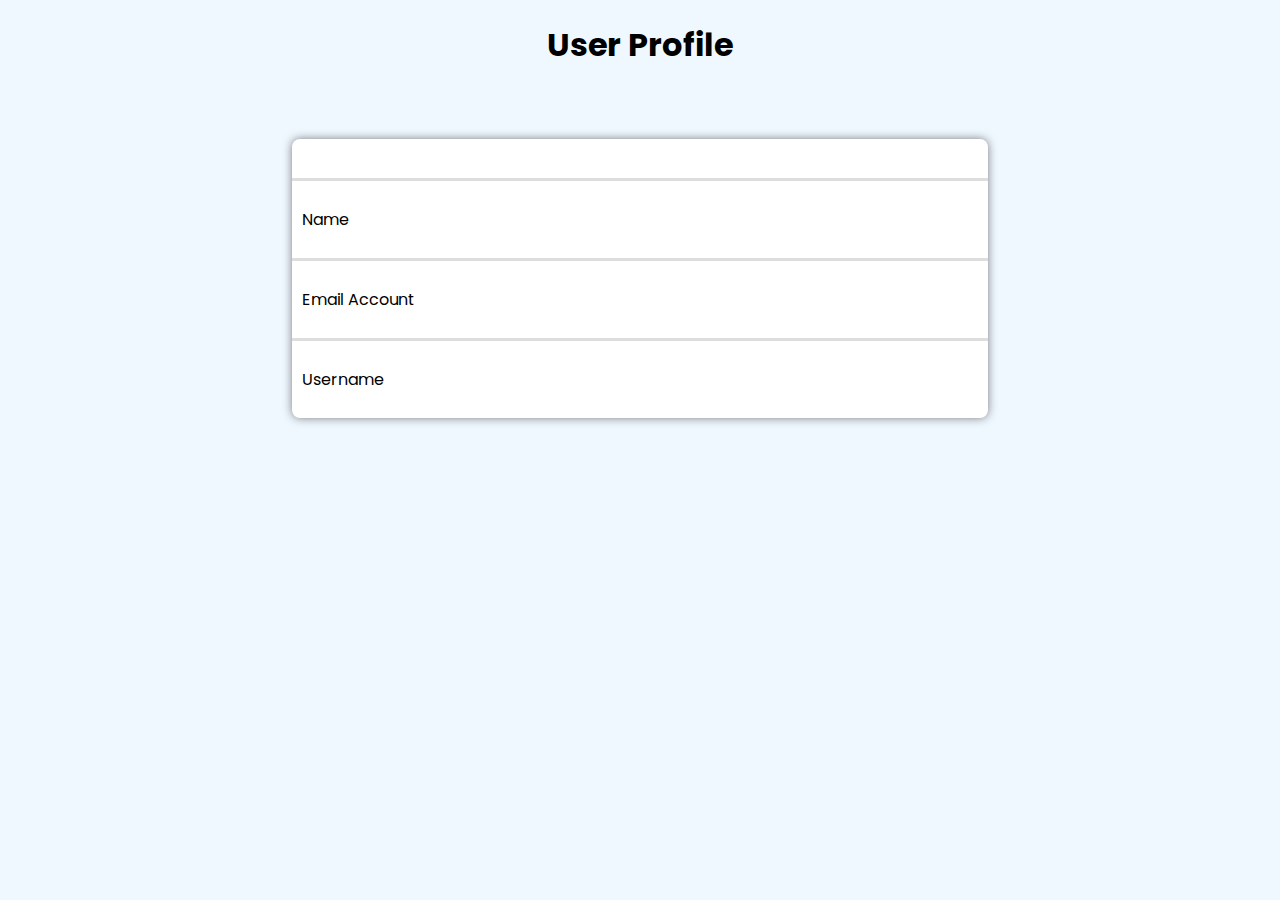
<file: home.html>
<!DOCTYPE html>
<html lang="en">
  <head>
    <meta charset="UTF-8" />
    <meta name="viewport" content="width=device-width, initial-scale=1.0" />
    <link rel="preconnect" href="https://fonts.googleapis.com" />
    <link rel="preconnect" href="https://fonts.gstatic.com" crossorigin />
    <link
      href="https://fonts.googleapis.com/css2?family=Montserrat:ital,wght@0,100..900;1,100..900&family=Poppins:ital,wght@0,100;0,200;0,300;0,400;0,500;0,600;0,700;0,800;0,900;1,100;1,200;1,300;1,400;1,500;1,600;1,700;1,800;1,900&display=swap"
      rel="stylesheet" />
    <link rel="stylesheet" href="./index.css" />
    <title>HomePage</title>
  </head>
  <body class="home">
    <main>
      <h1>User Profile</h1>
      <div id="home-div">
        <div id="image-div">
          <div id="user-details"></div>
        </div>
        <div id="first-div">
          <p>Name</p>
          <p id="name"></p>
        </div>
        <div id="second-div">
          <p>Email Account</p>
          <p id="email-acc"></p>
        </div>
        <div id="third-div">
          <p>Username</p>
          <p id="username"></p>
        </div>
      </div>
    </main>
    <script src="./homeScript.js"></script>
  </body>
</html>
</file>
<file: index.css>
body {
    font-family: "Poppins", system-ui;
  }
  .home {
    background-color: #f0f8ff;
    /* background-color: #0D7B94; */
    color: #000;
  }
  #home-div {
    background-color: #fff;
    width: 55%;
    box-shadow: 0 0 10px 0 rgba(0,0,0, 0.5);
    margin: auto;
    margin-top: 3em;
    border-radius: .5rem;
  }
  #home-div li {
    list-style-type: none;
    margin: 10px;
  }
  #image-div {
    display: flex;
    margin-left: 10px;
    margin: 35px;
    align-items: center;
    padding: 2px;
    margin-top: 70px;
  }
  img {
    width: 70px;
    height: 70px;
    border-radius: 50.8px;
  }
  #user-details {
    display: flex;
    flex-direction: column;
    margin-left: 10px;
  }
  #first-div, #second-div, #third-div {
    display: flex;
    /* flex-direction: column; */
    justify-content: space-between;
    padding: 10px;
    border-top: 3px solid #ddd;
  }
  .signup {
    /* background-color: rgb(116, 30, 30); */
    box-shadow: 15px 0px 20px 10px rgba(0, 0, 0, 0.2);
    /* width: 32rem; */
    /* width: 32rem; */
    width: 40%;
  
    /* margin: auto; */
    /* border-radius: 10px; */
  }
  .signup h1 {
    text-align: center;
    font-size: 2.2rem;
  }
  .sign {
    display: flex;
    flex-direction: column;
    margin: 1rem;
  }
  .sign label {
    font-size: 1rem;
  }
  .sign input {
    padding: 0.5rem;
    outline: none;
    border-radius: 16px;
    /* border: none; */
    border: 1px solid #000;
  }
  .main-div {
    /* background-color: rgb(179, 36, 60); */
    background-color: #085db3;
    /* background-color: #FF4A39; */
    color: #fff;
    width: 40%;
    box-shadow: 10px 0 20px 0 rgba(0, 0, 0, 0.1);
    border-top-left-radius: 80px;
    border-bottom-left-radius: 80px;
    display: flex;
    flex-direction: column;
    justify-content: center;
  }
  .main {
    display: flex;
    justify-content: center;
    margin-top: 15px;
  }
  main h1 {
    text-align: center;
  }
  .main-div h1,
  p {
    text-align: center;
  }
  .signup-form button {
    background-color: #085db3;
    color: #fff;
    padding: 10px;
    margin: 0 auto;
    display: block;
    width: 200px;
    font-weight: 600;
    font-size: 1rem;
    border: none;
    border-radius: 10px;
  }
  .signup-form button:hover {
    background-color: #000;
  }
  .signup-form {
    margin: 5px;
  }
  .main-div button {
    outline: 2px solid white;
    color: #fff;
    background: none;
    padding: 10px;
    margin: 0 auto;
    display: block;
    width: 200px;
    font-weight: 600;
    font-size: 1rem;
    border: none;
    border-radius: 10px;
    margin-top: 10px;
  }
  .main-div button:hover {
    background-color: white;
    color: #000;
  }
  .main-div p {
      margin-top: -10px;
  }
  .main-div h1 {
      margin-top: -20px;
      font-size: 3rem;
  
  }
  .input {
    width: 100%;
    display: flex;
    align-items: center;
    background-color: #fff;
    border: 2px solid #000;
    border-radius: 16px;
    /* padding: 0.5rem; */
    border: 1px solid #000;
    outline: none;
  }
  .input input {
    width: 470px;
    border: none;
  }
  .input i {
    cursor: pointer;
  }
  .fa-eye {
    display: none;
  }
  @media screen and (min-width:200px) and (max-width:775px) {
      .main {
          flex-direction: column;
          margin: 0;
      }
      .main-div {
          /* background-color: rgb(179, 36, 60); */
          background-color: #085db3;
          /* background-color: #FF4A39; */
          color: #fff;
          width: 100%;
          box-shadow: 10px 0 10px 0 rgba(0, 0, 0, 0.2);
          border-top-left-radius: none;
          border-top-right-radius: none;
          border-bottom-right-radius: none;
          /* border: none; */
          border: none;
          height: 50vh;
          /* display: flex;
          flex-direction: column;
          justify-content: center; */
        }
        .main-div p {
          font-size: 1.2rem;
        }
        .main-div h1 {
          font-size: 3rem;
        }
        .main-div button {
          font-size: 1rem;
          width: 200px;
          padding: 10px;
        }
        .signup {
          width: 100%;
        }
        .signup h1 {
          font-size: 3rem;
        }
        .sign label {
          font-size: 1.5rem;
        }
        .signup-form button {
          font-size: 1.1rem;
          width: 250px;
          padding: 10px;
        }
        .sign input {
          padding: 1.1rem;
        }
  }
</file>
